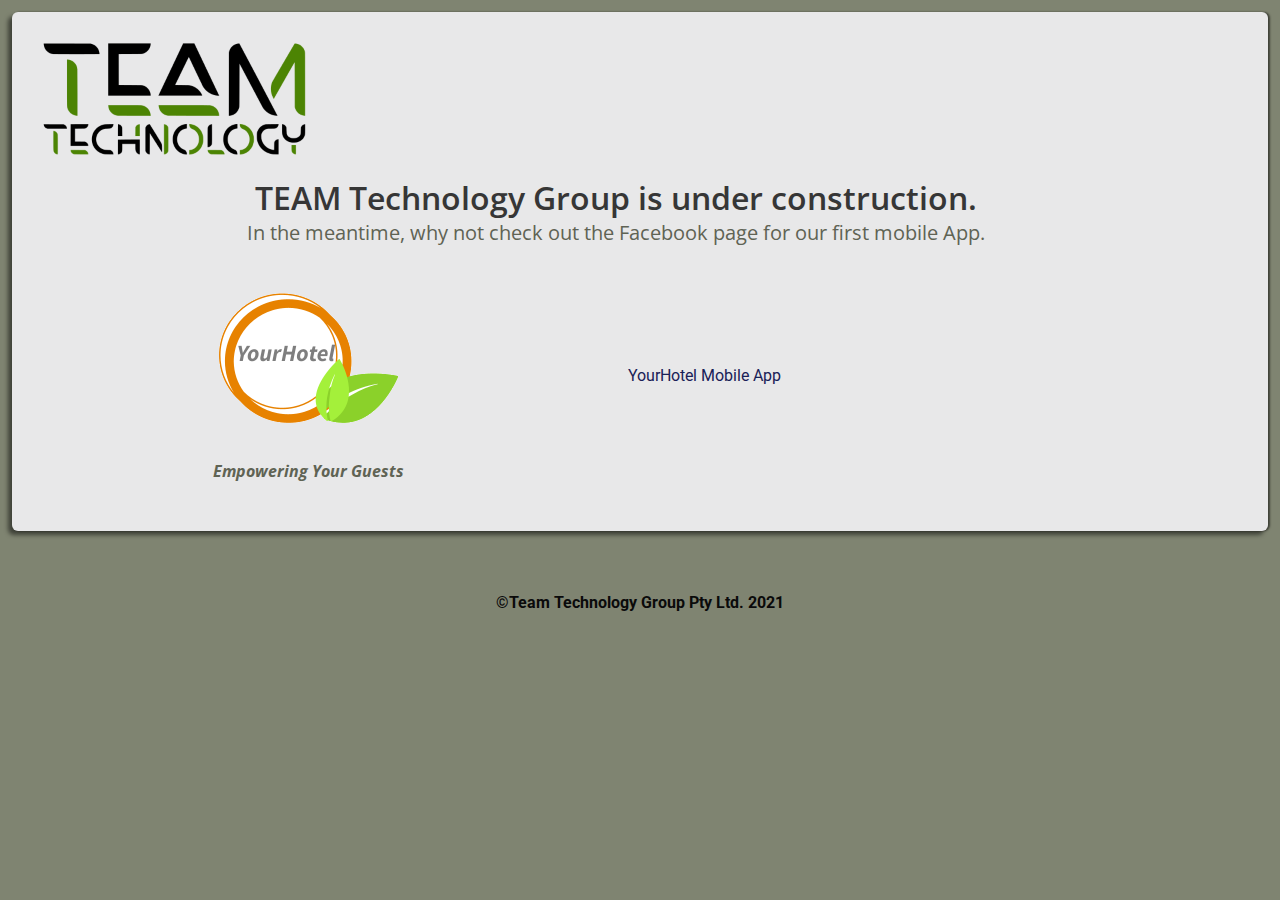
<file: index.html>
<!doctype html><html lang="en"><head><meta charset="utf-8"><meta http-equiv="X-UA-Compatible" content="IE=edge"><meta name="viewport" content="width=device-width,initial-scale=1"><title>Team Tech Group</title><meta name="description" content=""><link rel="manifest" href="site.webmanifest"><link rel="preconnect" href="https://fonts.googleapis.com"><link rel="preconnect" href="https://fonts.gstatic.com" crossorigin><link href="https://fonts.googleapis.com/css2?family=Open+Sans:ital,wght@0,700;1,400;1,700&family=Roboto:ital,wght@0,400;1,700&display=swap" rel="stylesheet"><link rel="stylesheet" href="/assets/css/site.css"><link rel="apple-touch-icon" href="apple-touch-icon.png"></head><body><div id="fb-root"></div><script async defer="defer" crossorigin="anonymous" src="https://connect.facebook.net/en_GB/sdk.js#xfbml=1&version=v11.0" nonce="1iLl9FsM"></script><section><div class="hero box m-3 p-0"><div class="hero-body pt-0 pl-0"><nav class="navbar"><div class="navbar-brand"><img src="assets/images/brand_168.png" alt="Team Tech Group Logo." height="168" width="336"></div></nav><div class="columns is-vcentered is-centered is-multiline pb-0"><div class="column has-text-centered is-full is-family-sans-serif"><p class="title">TEAM Technology Group is under construction.</p><p class="subtitle">In the meantime, why not check out the Facebook page for our first mobile App.</p></div><div class="column has-text-centered"><a href="https://www.facebook.com/YourHotelApp" class="is-link"><img class="is-link is-inline-block" alt="Your Hotel Logo." height="183" width="183" src="/assets/images/yourhotel_t.png"></a><div class="has-text-centered is-italic has-text-weight-bold is-family-sans-serif">Empowering Your Guests</div></div><div class="column fb-page" data-href="https://www.facebook.com/YourHotelApp" data-tabs="" data-width="" data-height="" data-small-header="false" data-adapt-container-width="false" data-hide-cover="false" data-show-facepile="false"><blockquote cite="https://www.facebook.com/YourHotelApp" class="fb-xfbml-parse-ignore"><a href="https://www.facebook.com/YourHotelApp">YourHotel Mobile App</a></blockquote></div></div></div></div></section><footer class="footer"><div class="content has-text-centered"><p class="has-text-black has-text-weight-bold"><span>&#169;</span>Team Technology Group Pty Ltd. 2021</p></div></footer></body></html>
</file>
<file: assets/css/site.css>
.block:not(:last-child),.box:not(:last-child),.content:not(:last-child),.subtitle:not(:last-child),.title:not(:last-child){margin-bottom:1.5rem}/*! minireset.css v0.0.6 | MIT License | github.com/jgthms/minireset.css */blockquote,body,html,p{margin:0;padding:0}html{box-sizing:border-box}*,::after,::before{box-sizing:inherit}img{height:auto;max-width:100%}html{background-color:#7f8471;font-size:16px;-moz-osx-font-smoothing:grayscale;-webkit-font-smoothing:antialiased;min-width:300px;overflow-x:hidden;overflow-y:scroll;text-rendering:optimizeLegibility;text-size-adjust:100%}footer,header,section{display:block}body{font-family:Roboto,sans-serif}body{color:#5f6354;font-size:1em;font-weight:400;line-height:1.5}a{color:#192157;cursor:pointer;text-decoration:none}a:hover{color:#363636}img{height:auto;max-width:100%}small{font-size:.875em}span{font-style:inherit;font-weight:inherit}@keyframes spinAround{from{transform:rotate(0)}to{transform:rotate(359deg)}}.box{background-color:#e8e8e9;border-radius:6px;box-shadow:-.25em .25em .25em 0 rgba(0,0,0,.5),2px 0 2px 0 rgba(0,0,0,.5);color:#5f6354;display:block;padding:1.25rem}a.box:focus,a.box:hover{box-shadow:0 .5em 1em -.125em rgba(10,10,10,.1),0 0 0 1px #192157}a.box:active{box-shadow:inset 0 1px 2px rgba(10,10,10,.2),0 0 0 1px #192157}.container{flex-grow:1;margin:0 auto;position:relative;width:auto}@media screen and (min-width:1024px){.container{max-width:960px}}.content blockquote:not(:last-child),.content p:not(:last-child){margin-bottom:1em}.content blockquote{background-color:#fff;border-left:5px solid #dbdbdb;padding:1.25em 1.5em}.content.is-small{font-size:.75rem}.subtitle,.title{word-break:break-word}.subtitle em,.subtitle span,.title em,.title span{font-weight:inherit}.subtitle sub,.title sub{font-size:.75em}.subtitle sup,.title sup{font-size:.75em}.subtitle .tag,.title .tag{vertical-align:middle}.title{color:#363636;font-size:2rem;font-weight:600;line-height:1.125}.title strong{color:inherit;font-weight:inherit}.title:not(.is-spaced)+.subtitle{margin-top:-1.25rem}.title.is-1{font-size:3rem}.title.is-2{font-size:2.5rem}.title.is-3{font-size:2rem}.title.is-4{font-size:1.5rem}.title.is-5{font-size:1.25rem}.title.is-6{font-size:1rem}.title.is-7{font-size:.75rem}.subtitle{color:#5f6354;font-size:1.25rem;font-weight:400;line-height:1.25}.subtitle strong{color:#363636;font-weight:600}.subtitle:not(.is-spaced)+.title{margin-top:-1.25rem}.subtitle.is-1{font-size:3rem}.subtitle.is-2{font-size:2.5rem}.subtitle.is-3{font-size:2rem}.subtitle.is-4{font-size:1.5rem}.subtitle.is-5{font-size:1.25rem}.subtitle.is-6{font-size:1rem}.subtitle.is-7{font-size:.75rem}.card-header-title{align-items:center;color:#363636;display:flex;flex-grow:1;font-weight:700;padding:.75rem 1rem}.card-header-title.is-centered{justify-content:center}.level-item .subtitle,.level-item .title{margin-bottom:0}.navbar{background-color:#e8e8e9;min-height:3.25rem;position:relative;z-index:30}.navbar.is-black{background-color:#0a0a0a;color:#e8e8e9}.navbar.is-black .navbar-brand .navbar-link{color:#e8e8e9}.navbar.is-black .navbar-brand .navbar-link:focus,.navbar.is-black .navbar-brand .navbar-link:hover{background-color:#000;color:#e8e8e9}.navbar.is-black .navbar-brand .navbar-link::after{border-color:#e8e8e9}.navbar.is-link{background-color:#192157;color:#fff}.navbar.is-link .navbar-brand .navbar-link{color:#fff}.navbar.is-link .navbar-brand .navbar-link:focus,.navbar.is-link .navbar-brand .navbar-link:hover{background-color:#131943;color:#fff}.navbar.is-link .navbar-brand .navbar-link::after{border-color:#fff}.navbar>.container{align-items:stretch;display:flex;min-height:3.25rem;width:100%}.navbar-brand,.navbar-tabs{align-items:stretch;display:flex;flex-shrink:0;min-height:3.25rem}.navbar-tabs{-webkit-overflow-scrolling:touch;max-width:100vw;overflow-x:auto;overflow-y:hidden}.navbar-link{color:#5f6354;display:block;line-height:1.5;padding:.5rem .75rem;position:relative}.navbar-link .icon:only-child{margin-left:-.25rem;margin-right:-.25rem}.navbar-link{cursor:pointer}.navbar-link:focus,.navbar-link:focus-within,.navbar-link:hover{background-color:#fafafa;color:#192157}.navbar-content{flex-grow:1;flex-shrink:1}@media screen and (max-width:1023px){.navbar>.container{display:block}.navbar-link::after{display:none}}@media screen and (min-width:1024px){.navbar{align-items:stretch;display:flex}.navbar{min-height:3.25rem}.navbar-link{align-items:center;display:flex}.container>.navbar .navbar-brand,.navbar>.container .navbar-brand{margin-left:-.75rem}}.column{display:block;flex-basis:0;flex-grow:1;flex-shrink:1;padding:.75rem}.columns.is-mobile>.column.is-narrow{flex:none;width:unset}.columns.is-mobile>.column.is-full{flex:none;width:100%}.columns.is-mobile>.column.is-three-quarters{flex:none;width:75%}.columns.is-mobile>.column.is-two-thirds{flex:none;width:66.6666%}.columns.is-mobile>.column.is-half{flex:none;width:50%}.columns.is-mobile>.column.is-one-third{flex:none;width:33.3333%}.columns.is-mobile>.column.is-one-quarter{flex:none;width:25%}.columns.is-mobile>.column.is-one-fifth{flex:none;width:20%}.columns.is-mobile>.column.is-two-fifths{flex:none;width:40%}.columns.is-mobile>.column.is-three-fifths{flex:none;width:60%}.columns.is-mobile>.column.is-four-fifths{flex:none;width:80%}.columns.is-mobile>.column.is-offset-three-quarters{margin-left:75%}.columns.is-mobile>.column.is-offset-two-thirds{margin-left:66.6666%}.columns.is-mobile>.column.is-offset-half{margin-left:50%}.columns.is-mobile>.column.is-offset-one-third{margin-left:33.3333%}.columns.is-mobile>.column.is-offset-one-quarter{margin-left:25%}.columns.is-mobile>.column.is-offset-one-fifth{margin-left:20%}.columns.is-mobile>.column.is-offset-two-fifths{margin-left:40%}.columns.is-mobile>.column.is-offset-three-fifths{margin-left:60%}.columns.is-mobile>.column.is-offset-four-fifths{margin-left:80%}.columns.is-mobile>.column.is-0{flex:none;width:0%}.columns.is-mobile>.column.is-offset-0{margin-left:0}.columns.is-mobile>.column.is-1{flex:none;width:8.33333337%}.columns.is-mobile>.column.is-offset-1{margin-left:8.33333337%}.columns.is-mobile>.column.is-2{flex:none;width:16.66666674%}.columns.is-mobile>.column.is-offset-2{margin-left:16.66666674%}.columns.is-mobile>.column.is-3{flex:none;width:25%}.columns.is-mobile>.column.is-offset-3{margin-left:25%}.columns.is-mobile>.column.is-4{flex:none;width:33.33333337%}.columns.is-mobile>.column.is-offset-4{margin-left:33.33333337%}.columns.is-mobile>.column.is-5{flex:none;width:41.66666674%}.columns.is-mobile>.column.is-offset-5{margin-left:41.66666674%}.columns.is-mobile>.column.is-6{flex:none;width:50%}.columns.is-mobile>.column.is-offset-6{margin-left:50%}.columns.is-mobile>.column.is-7{flex:none;width:58.33333337%}.columns.is-mobile>.column.is-offset-7{margin-left:58.33333337%}.columns.is-mobile>.column.is-8{flex:none;width:66.66666674%}.columns.is-mobile>.column.is-offset-8{margin-left:66.66666674%}.columns.is-mobile>.column.is-9{flex:none;width:75%}.columns.is-mobile>.column.is-offset-9{margin-left:75%}.columns.is-mobile>.column.is-10{flex:none;width:83.33333337%}.columns.is-mobile>.column.is-offset-10{margin-left:83.33333337%}.columns.is-mobile>.column.is-11{flex:none;width:91.66666674%}.columns.is-mobile>.column.is-offset-11{margin-left:91.66666674%}.columns.is-mobile>.column.is-12{flex:none;width:100%}.columns.is-mobile>.column.is-offset-12{margin-left:100%}@media screen and (max-width:768px){.column.is-narrow-mobile{flex:none;width:unset}.column.is-full-mobile{flex:none;width:100%}.column.is-three-quarters-mobile{flex:none;width:75%}.column.is-two-thirds-mobile{flex:none;width:66.6666%}.column.is-half-mobile{flex:none;width:50%}.column.is-one-third-mobile{flex:none;width:33.3333%}.column.is-one-quarter-mobile{flex:none;width:25%}.column.is-one-fifth-mobile{flex:none;width:20%}.column.is-two-fifths-mobile{flex:none;width:40%}.column.is-three-fifths-mobile{flex:none;width:60%}.column.is-four-fifths-mobile{flex:none;width:80%}.column.is-offset-three-quarters-mobile{margin-left:75%}.column.is-offset-two-thirds-mobile{margin-left:66.6666%}.column.is-offset-half-mobile{margin-left:50%}.column.is-offset-one-third-mobile{margin-left:33.3333%}.column.is-offset-one-quarter-mobile{margin-left:25%}.column.is-offset-one-fifth-mobile{margin-left:20%}.column.is-offset-two-fifths-mobile{margin-left:40%}.column.is-offset-three-fifths-mobile{margin-left:60%}.column.is-offset-four-fifths-mobile{margin-left:80%}.column.is-0-mobile{flex:none;width:0%}.column.is-offset-0-mobile{margin-left:0}.column.is-1-mobile{flex:none;width:8.33333337%}.column.is-offset-1-mobile{margin-left:8.33333337%}.column.is-2-mobile{flex:none;width:16.66666674%}.column.is-offset-2-mobile{margin-left:16.66666674%}.column.is-3-mobile{flex:none;width:25%}.column.is-offset-3-mobile{margin-left:25%}.column.is-4-mobile{flex:none;width:33.33333337%}.column.is-offset-4-mobile{margin-left:33.33333337%}.column.is-5-mobile{flex:none;width:41.66666674%}.column.is-offset-5-mobile{margin-left:41.66666674%}.column.is-6-mobile{flex:none;width:50%}.column.is-offset-6-mobile{margin-left:50%}.column.is-7-mobile{flex:none;width:58.33333337%}.column.is-offset-7-mobile{margin-left:58.33333337%}.column.is-8-mobile{flex:none;width:66.66666674%}.column.is-offset-8-mobile{margin-left:66.66666674%}.column.is-9-mobile{flex:none;width:75%}.column.is-offset-9-mobile{margin-left:75%}.column.is-10-mobile{flex:none;width:83.33333337%}.column.is-offset-10-mobile{margin-left:83.33333337%}.column.is-11-mobile{flex:none;width:91.66666674%}.column.is-offset-11-mobile{margin-left:91.66666674%}.column.is-12-mobile{flex:none;width:100%}.column.is-offset-12-mobile{margin-left:100%}}@media screen and (min-width:769px),print{.column.is-narrow,.column.is-narrow-tablet{flex:none;width:unset}.column.is-full,.column.is-full-tablet{flex:none;width:100%}.column.is-three-quarters,.column.is-three-quarters-tablet{flex:none;width:75%}.column.is-two-thirds,.column.is-two-thirds-tablet{flex:none;width:66.6666%}.column.is-half,.column.is-half-tablet{flex:none;width:50%}.column.is-one-third,.column.is-one-third-tablet{flex:none;width:33.3333%}.column.is-one-quarter,.column.is-one-quarter-tablet{flex:none;width:25%}.column.is-one-fifth,.column.is-one-fifth-tablet{flex:none;width:20%}.column.is-two-fifths,.column.is-two-fifths-tablet{flex:none;width:40%}.column.is-three-fifths,.column.is-three-fifths-tablet{flex:none;width:60%}.column.is-four-fifths,.column.is-four-fifths-tablet{flex:none;width:80%}.column.is-offset-three-quarters,.column.is-offset-three-quarters-tablet{margin-left:75%}.column.is-offset-two-thirds,.column.is-offset-two-thirds-tablet{margin-left:66.6666%}.column.is-offset-half,.column.is-offset-half-tablet{margin-left:50%}.column.is-offset-one-third,.column.is-offset-one-third-tablet{margin-left:33.3333%}.column.is-offset-one-quarter,.column.is-offset-one-quarter-tablet{margin-left:25%}.column.is-offset-one-fifth,.column.is-offset-one-fifth-tablet{margin-left:20%}.column.is-offset-two-fifths,.column.is-offset-two-fifths-tablet{margin-left:40%}.column.is-offset-three-fifths,.column.is-offset-three-fifths-tablet{margin-left:60%}.column.is-offset-four-fifths,.column.is-offset-four-fifths-tablet{margin-left:80%}.column.is-0,.column.is-0-tablet{flex:none;width:0%}.column.is-offset-0,.column.is-offset-0-tablet{margin-left:0}.column.is-1,.column.is-1-tablet{flex:none;width:8.33333337%}.column.is-offset-1,.column.is-offset-1-tablet{margin-left:8.33333337%}.column.is-2,.column.is-2-tablet{flex:none;width:16.66666674%}.column.is-offset-2,.column.is-offset-2-tablet{margin-left:16.66666674%}.column.is-3,.column.is-3-tablet{flex:none;width:25%}.column.is-offset-3,.column.is-offset-3-tablet{margin-left:25%}.column.is-4,.column.is-4-tablet{flex:none;width:33.33333337%}.column.is-offset-4,.column.is-offset-4-tablet{margin-left:33.33333337%}.column.is-5,.column.is-5-tablet{flex:none;width:41.66666674%}.column.is-offset-5,.column.is-offset-5-tablet{margin-left:41.66666674%}.column.is-6,.column.is-6-tablet{flex:none;width:50%}.column.is-offset-6,.column.is-offset-6-tablet{margin-left:50%}.column.is-7,.column.is-7-tablet{flex:none;width:58.33333337%}.column.is-offset-7,.column.is-offset-7-tablet{margin-left:58.33333337%}.column.is-8,.column.is-8-tablet{flex:none;width:66.66666674%}.column.is-offset-8,.column.is-offset-8-tablet{margin-left:66.66666674%}.column.is-9,.column.is-9-tablet{flex:none;width:75%}.column.is-offset-9,.column.is-offset-9-tablet{margin-left:75%}.column.is-10,.column.is-10-tablet{flex:none;width:83.33333337%}.column.is-offset-10,.column.is-offset-10-tablet{margin-left:83.33333337%}.column.is-11,.column.is-11-tablet{flex:none;width:91.66666674%}.column.is-offset-11,.column.is-offset-11-tablet{margin-left:91.66666674%}.column.is-12,.column.is-12-tablet{flex:none;width:100%}.column.is-offset-12,.column.is-offset-12-tablet{margin-left:100%}}@media screen and (max-width:1023px){.column.is-narrow-touch{flex:none;width:unset}.column.is-full-touch{flex:none;width:100%}.column.is-three-quarters-touch{flex:none;width:75%}.column.is-two-thirds-touch{flex:none;width:66.6666%}.column.is-half-touch{flex:none;width:50%}.column.is-one-third-touch{flex:none;width:33.3333%}.column.is-one-quarter-touch{flex:none;width:25%}.column.is-one-fifth-touch{flex:none;width:20%}.column.is-two-fifths-touch{flex:none;width:40%}.column.is-three-fifths-touch{flex:none;width:60%}.column.is-four-fifths-touch{flex:none;width:80%}.column.is-offset-three-quarters-touch{margin-left:75%}.column.is-offset-two-thirds-touch{margin-left:66.6666%}.column.is-offset-half-touch{margin-left:50%}.column.is-offset-one-third-touch{margin-left:33.3333%}.column.is-offset-one-quarter-touch{margin-left:25%}.column.is-offset-one-fifth-touch{margin-left:20%}.column.is-offset-two-fifths-touch{margin-left:40%}.column.is-offset-three-fifths-touch{margin-left:60%}.column.is-offset-four-fifths-touch{margin-left:80%}.column.is-0-touch{flex:none;width:0%}.column.is-offset-0-touch{margin-left:0}.column.is-1-touch{flex:none;width:8.33333337%}.column.is-offset-1-touch{margin-left:8.33333337%}.column.is-2-touch{flex:none;width:16.66666674%}.column.is-offset-2-touch{margin-left:16.66666674%}.column.is-3-touch{flex:none;width:25%}.column.is-offset-3-touch{margin-left:25%}.column.is-4-touch{flex:none;width:33.33333337%}.column.is-offset-4-touch{margin-left:33.33333337%}.column.is-5-touch{flex:none;width:41.66666674%}.column.is-offset-5-touch{margin-left:41.66666674%}.column.is-6-touch{flex:none;width:50%}.column.is-offset-6-touch{margin-left:50%}.column.is-7-touch{flex:none;width:58.33333337%}.column.is-offset-7-touch{margin-left:58.33333337%}.column.is-8-touch{flex:none;width:66.66666674%}.column.is-offset-8-touch{margin-left:66.66666674%}.column.is-9-touch{flex:none;width:75%}.column.is-offset-9-touch{margin-left:75%}.column.is-10-touch{flex:none;width:83.33333337%}.column.is-offset-10-touch{margin-left:83.33333337%}.column.is-11-touch{flex:none;width:91.66666674%}.column.is-offset-11-touch{margin-left:91.66666674%}.column.is-12-touch{flex:none;width:100%}.column.is-offset-12-touch{margin-left:100%}}@media screen and (min-width:1024px){.column.is-narrow-desktop{flex:none;width:unset}.column.is-full-desktop{flex:none;width:100%}.column.is-three-quarters-desktop{flex:none;width:75%}.column.is-two-thirds-desktop{flex:none;width:66.6666%}.column.is-half-desktop{flex:none;width:50%}.column.is-one-third-desktop{flex:none;width:33.3333%}.column.is-one-quarter-desktop{flex:none;width:25%}.column.is-one-fifth-desktop{flex:none;width:20%}.column.is-two-fifths-desktop{flex:none;width:40%}.column.is-three-fifths-desktop{flex:none;width:60%}.column.is-four-fifths-desktop{flex:none;width:80%}.column.is-offset-three-quarters-desktop{margin-left:75%}.column.is-offset-two-thirds-desktop{margin-left:66.6666%}.column.is-offset-half-desktop{margin-left:50%}.column.is-offset-one-third-desktop{margin-left:33.3333%}.column.is-offset-one-quarter-desktop{margin-left:25%}.column.is-offset-one-fifth-desktop{margin-left:20%}.column.is-offset-two-fifths-desktop{margin-left:40%}.column.is-offset-three-fifths-desktop{margin-left:60%}.column.is-offset-four-fifths-desktop{margin-left:80%}.column.is-0-desktop{flex:none;width:0%}.column.is-offset-0-desktop{margin-left:0}.column.is-1-desktop{flex:none;width:8.33333337%}.column.is-offset-1-desktop{margin-left:8.33333337%}.column.is-2-desktop{flex:none;width:16.66666674%}.column.is-offset-2-desktop{margin-left:16.66666674%}.column.is-3-desktop{flex:none;width:25%}.column.is-offset-3-desktop{margin-left:25%}.column.is-4-desktop{flex:none;width:33.33333337%}.column.is-offset-4-desktop{margin-left:33.33333337%}.column.is-5-desktop{flex:none;width:41.66666674%}.column.is-offset-5-desktop{margin-left:41.66666674%}.column.is-6-desktop{flex:none;width:50%}.column.is-offset-6-desktop{margin-left:50%}.column.is-7-desktop{flex:none;width:58.33333337%}.column.is-offset-7-desktop{margin-left:58.33333337%}.column.is-8-desktop{flex:none;width:66.66666674%}.column.is-offset-8-desktop{margin-left:66.66666674%}.column.is-9-desktop{flex:none;width:75%}.column.is-offset-9-desktop{margin-left:75%}.column.is-10-desktop{flex:none;width:83.33333337%}.column.is-offset-10-desktop{margin-left:83.33333337%}.column.is-11-desktop{flex:none;width:91.66666674%}.column.is-offset-11-desktop{margin-left:91.66666674%}.column.is-12-desktop{flex:none;width:100%}.column.is-offset-12-desktop{margin-left:100%}}@media screen and (min-width:1216px){.column.is-narrow-widescreen{flex:none;width:unset}.column.is-full-widescreen{flex:none;width:100%}.column.is-three-quarters-widescreen{flex:none;width:75%}.column.is-two-thirds-widescreen{flex:none;width:66.6666%}.column.is-half-widescreen{flex:none;width:50%}.column.is-one-third-widescreen{flex:none;width:33.3333%}.column.is-one-quarter-widescreen{flex:none;width:25%}.column.is-one-fifth-widescreen{flex:none;width:20%}.column.is-two-fifths-widescreen{flex:none;width:40%}.column.is-three-fifths-widescreen{flex:none;width:60%}.column.is-four-fifths-widescreen{flex:none;width:80%}.column.is-offset-three-quarters-widescreen{margin-left:75%}.column.is-offset-two-thirds-widescreen{margin-left:66.6666%}.column.is-offset-half-widescreen{margin-left:50%}.column.is-offset-one-third-widescreen{margin-left:33.3333%}.column.is-offset-one-quarter-widescreen{margin-left:25%}.column.is-offset-one-fifth-widescreen{margin-left:20%}.column.is-offset-two-fifths-widescreen{margin-left:40%}.column.is-offset-three-fifths-widescreen{margin-left:60%}.column.is-offset-four-fifths-widescreen{margin-left:80%}.column.is-0-widescreen{flex:none;width:0%}.column.is-offset-0-widescreen{margin-left:0}.column.is-1-widescreen{flex:none;width:8.33333337%}.column.is-offset-1-widescreen{margin-left:8.33333337%}.column.is-2-widescreen{flex:none;width:16.66666674%}.column.is-offset-2-widescreen{margin-left:16.66666674%}.column.is-3-widescreen{flex:none;width:25%}.column.is-offset-3-widescreen{margin-left:25%}.column.is-4-widescreen{flex:none;width:33.33333337%}.column.is-offset-4-widescreen{margin-left:33.33333337%}.column.is-5-widescreen{flex:none;width:41.66666674%}.column.is-offset-5-widescreen{margin-left:41.66666674%}.column.is-6-widescreen{flex:none;width:50%}.column.is-offset-6-widescreen{margin-left:50%}.column.is-7-widescreen{flex:none;width:58.33333337%}.column.is-offset-7-widescreen{margin-left:58.33333337%}.column.is-8-widescreen{flex:none;width:66.66666674%}.column.is-offset-8-widescreen{margin-left:66.66666674%}.column.is-9-widescreen{flex:none;width:75%}.column.is-offset-9-widescreen{margin-left:75%}.column.is-10-widescreen{flex:none;width:83.33333337%}.column.is-offset-10-widescreen{margin-left:83.33333337%}.column.is-11-widescreen{flex:none;width:91.66666674%}.column.is-offset-11-widescreen{margin-left:91.66666674%}.column.is-12-widescreen{flex:none;width:100%}.column.is-offset-12-widescreen{margin-left:100%}}@media screen and (min-width:1408px){.column.is-narrow-fullhd{flex:none;width:unset}.column.is-full-fullhd{flex:none;width:100%}.column.is-three-quarters-fullhd{flex:none;width:75%}.column.is-two-thirds-fullhd{flex:none;width:66.6666%}.column.is-half-fullhd{flex:none;width:50%}.column.is-one-third-fullhd{flex:none;width:33.3333%}.column.is-one-quarter-fullhd{flex:none;width:25%}.column.is-one-fifth-fullhd{flex:none;width:20%}.column.is-two-fifths-fullhd{flex:none;width:40%}.column.is-three-fifths-fullhd{flex:none;width:60%}.column.is-four-fifths-fullhd{flex:none;width:80%}.column.is-offset-three-quarters-fullhd{margin-left:75%}.column.is-offset-two-thirds-fullhd{margin-left:66.6666%}.column.is-offset-half-fullhd{margin-left:50%}.column.is-offset-one-third-fullhd{margin-left:33.3333%}.column.is-offset-one-quarter-fullhd{margin-left:25%}.column.is-offset-one-fifth-fullhd{margin-left:20%}.column.is-offset-two-fifths-fullhd{margin-left:40%}.column.is-offset-three-fifths-fullhd{margin-left:60%}.column.is-offset-four-fifths-fullhd{margin-left:80%}.column.is-0-fullhd{flex:none;width:0%}.column.is-offset-0-fullhd{margin-left:0}.column.is-1-fullhd{flex:none;width:8.33333337%}.column.is-offset-1-fullhd{margin-left:8.33333337%}.column.is-2-fullhd{flex:none;width:16.66666674%}.column.is-offset-2-fullhd{margin-left:16.66666674%}.column.is-3-fullhd{flex:none;width:25%}.column.is-offset-3-fullhd{margin-left:25%}.column.is-4-fullhd{flex:none;width:33.33333337%}.column.is-offset-4-fullhd{margin-left:33.33333337%}.column.is-5-fullhd{flex:none;width:41.66666674%}.column.is-offset-5-fullhd{margin-left:41.66666674%}.column.is-6-fullhd{flex:none;width:50%}.column.is-offset-6-fullhd{margin-left:50%}.column.is-7-fullhd{flex:none;width:58.33333337%}.column.is-offset-7-fullhd{margin-left:58.33333337%}.column.is-8-fullhd{flex:none;width:66.66666674%}.column.is-offset-8-fullhd{margin-left:66.66666674%}.column.is-9-fullhd{flex:none;width:75%}.column.is-offset-9-fullhd{margin-left:75%}.column.is-10-fullhd{flex:none;width:83.33333337%}.column.is-offset-10-fullhd{margin-left:83.33333337%}.column.is-11-fullhd{flex:none;width:91.66666674%}.column.is-offset-11-fullhd{margin-left:91.66666674%}.column.is-12-fullhd{flex:none;width:100%}.column.is-offset-12-fullhd{margin-left:100%}}.columns{margin-left:-.75rem;margin-right:-.75rem;margin-top:-.75rem}.columns:last-child{margin-bottom:-.75rem}.columns:not(:last-child){margin-bottom:calc(1.5rem - .75rem)}.columns.is-centered{justify-content:center}.columns.is-gapless{margin-left:0;margin-right:0;margin-top:0}.columns.is-gapless>.column{margin:0;padding:0!important}.columns.is-gapless:not(:last-child){margin-bottom:1.5rem}.columns.is-gapless:last-child{margin-bottom:0}.columns.is-mobile{display:flex}.columns.is-multiline{flex-wrap:wrap}.columns.is-vcentered{align-items:center}@media screen and (min-width:769px),print{.columns:not(.is-desktop){display:flex}}@media screen and (min-width:1024px){.columns.is-desktop{display:flex}}.columns.is-variable{--columnGap:0.75rem;margin-left:calc(-1 * var(--columnGap));margin-right:calc(-1 * var(--columnGap))}.columns.is-variable>.column{padding-left:var(--columnGap);padding-right:var(--columnGap)}.columns.is-variable.is-0{--columnGap:0rem}@media screen and (max-width:768px){.columns.is-variable.is-0-mobile{--columnGap:0rem}}@media screen and (min-width:769px),print{.columns.is-variable.is-0-tablet{--columnGap:0rem}}@media screen and (min-width:769px)and (max-width:1023px){.columns.is-variable.is-0-tablet-only{--columnGap:0rem}}@media screen and (max-width:1023px){.columns.is-variable.is-0-touch{--columnGap:0rem}}@media screen and (min-width:1024px){.columns.is-variable.is-0-desktop{--columnGap:0rem}}@media screen and (min-width:1024px)and (max-width:1215px){.columns.is-variable.is-0-desktop-only{--columnGap:0rem}}@media screen and (min-width:1216px){.columns.is-variable.is-0-widescreen{--columnGap:0rem}}@media screen and (min-width:1216px)and (max-width:1407px){.columns.is-variable.is-0-widescreen-only{--columnGap:0rem}}@media screen and (min-width:1408px){.columns.is-variable.is-0-fullhd{--columnGap:0rem}}.columns.is-variable.is-1{--columnGap:0.25rem}@media screen and (max-width:768px){.columns.is-variable.is-1-mobile{--columnGap:0.25rem}}@media screen and (min-width:769px),print{.columns.is-variable.is-1-tablet{--columnGap:0.25rem}}@media screen and (min-width:769px)and (max-width:1023px){.columns.is-variable.is-1-tablet-only{--columnGap:0.25rem}}@media screen and (max-width:1023px){.columns.is-variable.is-1-touch{--columnGap:0.25rem}}@media screen and (min-width:1024px){.columns.is-variable.is-1-desktop{--columnGap:0.25rem}}@media screen and (min-width:1024px)and (max-width:1215px){.columns.is-variable.is-1-desktop-only{--columnGap:0.25rem}}@media screen and (min-width:1216px){.columns.is-variable.is-1-widescreen{--columnGap:0.25rem}}@media screen and (min-width:1216px)and (max-width:1407px){.columns.is-variable.is-1-widescreen-only{--columnGap:0.25rem}}@media screen and (min-width:1408px){.columns.is-variable.is-1-fullhd{--columnGap:0.25rem}}.columns.is-variable.is-2{--columnGap:0.5rem}@media screen and (max-width:768px){.columns.is-variable.is-2-mobile{--columnGap:0.5rem}}@media screen and (min-width:769px),print{.columns.is-variable.is-2-tablet{--columnGap:0.5rem}}@media screen and (min-width:769px)and (max-width:1023px){.columns.is-variable.is-2-tablet-only{--columnGap:0.5rem}}@media screen and (max-width:1023px){.columns.is-variable.is-2-touch{--columnGap:0.5rem}}@media screen and (min-width:1024px){.columns.is-variable.is-2-desktop{--columnGap:0.5rem}}@media screen and (min-width:1024px)and (max-width:1215px){.columns.is-variable.is-2-desktop-only{--columnGap:0.5rem}}@media screen and (min-width:1216px){.columns.is-variable.is-2-widescreen{--columnGap:0.5rem}}@media screen and (min-width:1216px)and (max-width:1407px){.columns.is-variable.is-2-widescreen-only{--columnGap:0.5rem}}@media screen and (min-width:1408px){.columns.is-variable.is-2-fullhd{--columnGap:0.5rem}}.columns.is-variable.is-3{--columnGap:0.75rem}@media screen and (max-width:768px){.columns.is-variable.is-3-mobile{--columnGap:0.75rem}}@media screen and (min-width:769px),print{.columns.is-variable.is-3-tablet{--columnGap:0.75rem}}@media screen and (min-width:769px)and (max-width:1023px){.columns.is-variable.is-3-tablet-only{--columnGap:0.75rem}}@media screen and (max-width:1023px){.columns.is-variable.is-3-touch{--columnGap:0.75rem}}@media screen and (min-width:1024px){.columns.is-variable.is-3-desktop{--columnGap:0.75rem}}@media screen and (min-width:1024px)and (max-width:1215px){.columns.is-variable.is-3-desktop-only{--columnGap:0.75rem}}@media screen and (min-width:1216px){.columns.is-variable.is-3-widescreen{--columnGap:0.75rem}}@media screen and (min-width:1216px)and (max-width:1407px){.columns.is-variable.is-3-widescreen-only{--columnGap:0.75rem}}@media screen and (min-width:1408px){.columns.is-variable.is-3-fullhd{--columnGap:0.75rem}}.columns.is-variable.is-4{--columnGap:1rem}@media screen and (max-width:768px){.columns.is-variable.is-4-mobile{--columnGap:1rem}}@media screen and (min-width:769px),print{.columns.is-variable.is-4-tablet{--columnGap:1rem}}@media screen and (min-width:769px)and (max-width:1023px){.columns.is-variable.is-4-tablet-only{--columnGap:1rem}}@media screen and (max-width:1023px){.columns.is-variable.is-4-touch{--columnGap:1rem}}@media screen and (min-width:1024px){.columns.is-variable.is-4-desktop{--columnGap:1rem}}@media screen and (min-width:1024px)and (max-width:1215px){.columns.is-variable.is-4-desktop-only{--columnGap:1rem}}@media screen and (min-width:1216px){.columns.is-variable.is-4-widescreen{--columnGap:1rem}}@media screen and (min-width:1216px)and (max-width:1407px){.columns.is-variable.is-4-widescreen-only{--columnGap:1rem}}@media screen and (min-width:1408px){.columns.is-variable.is-4-fullhd{--columnGap:1rem}}.columns.is-variable.is-5{--columnGap:1.25rem}@media screen and (max-width:768px){.columns.is-variable.is-5-mobile{--columnGap:1.25rem}}@media screen and (min-width:769px),print{.columns.is-variable.is-5-tablet{--columnGap:1.25rem}}@media screen and (min-width:769px)and (max-width:1023px){.columns.is-variable.is-5-tablet-only{--columnGap:1.25rem}}@media screen and (max-width:1023px){.columns.is-variable.is-5-touch{--columnGap:1.25rem}}@media screen and (min-width:1024px){.columns.is-variable.is-5-desktop{--columnGap:1.25rem}}@media screen and (min-width:1024px)and (max-width:1215px){.columns.is-variable.is-5-desktop-only{--columnGap:1.25rem}}@media screen and (min-width:1216px){.columns.is-variable.is-5-widescreen{--columnGap:1.25rem}}@media screen and (min-width:1216px)and (max-width:1407px){.columns.is-variable.is-5-widescreen-only{--columnGap:1.25rem}}@media screen and (min-width:1408px){.columns.is-variable.is-5-fullhd{--columnGap:1.25rem}}.columns.is-variable.is-6{--columnGap:1.5rem}@media screen and (max-width:768px){.columns.is-variable.is-6-mobile{--columnGap:1.5rem}}@media screen and (min-width:769px),print{.columns.is-variable.is-6-tablet{--columnGap:1.5rem}}@media screen and (min-width:769px)and (max-width:1023px){.columns.is-variable.is-6-tablet-only{--columnGap:1.5rem}}@media screen and (max-width:1023px){.columns.is-variable.is-6-touch{--columnGap:1.5rem}}@media screen and (min-width:1024px){.columns.is-variable.is-6-desktop{--columnGap:1.5rem}}@media screen and (min-width:1024px)and (max-width:1215px){.columns.is-variable.is-6-desktop-only{--columnGap:1.5rem}}@media screen and (min-width:1216px){.columns.is-variable.is-6-widescreen{--columnGap:1.5rem}}@media screen and (min-width:1216px)and (max-width:1407px){.columns.is-variable.is-6-widescreen-only{--columnGap:1.5rem}}@media screen and (min-width:1408px){.columns.is-variable.is-6-fullhd{--columnGap:1.5rem}}.columns.is-variable.is-7{--columnGap:1.75rem}@media screen and (max-width:768px){.columns.is-variable.is-7-mobile{--columnGap:1.75rem}}@media screen and (min-width:769px),print{.columns.is-variable.is-7-tablet{--columnGap:1.75rem}}@media screen and (min-width:769px)and (max-width:1023px){.columns.is-variable.is-7-tablet-only{--columnGap:1.75rem}}@media screen and (max-width:1023px){.columns.is-variable.is-7-touch{--columnGap:1.75rem}}@media screen and (min-width:1024px){.columns.is-variable.is-7-desktop{--columnGap:1.75rem}}@media screen and (min-width:1024px)and (max-width:1215px){.columns.is-variable.is-7-desktop-only{--columnGap:1.75rem}}@media screen and (min-width:1216px){.columns.is-variable.is-7-widescreen{--columnGap:1.75rem}}@media screen and (min-width:1216px)and (max-width:1407px){.columns.is-variable.is-7-widescreen-only{--columnGap:1.75rem}}@media screen and (min-width:1408px){.columns.is-variable.is-7-fullhd{--columnGap:1.75rem}}.columns.is-variable.is-8{--columnGap:2rem}@media screen and (max-width:768px){.columns.is-variable.is-8-mobile{--columnGap:2rem}}@media screen and (min-width:769px),print{.columns.is-variable.is-8-tablet{--columnGap:2rem}}@media screen and (min-width:769px)and (max-width:1023px){.columns.is-variable.is-8-tablet-only{--columnGap:2rem}}@media screen and (max-width:1023px){.columns.is-variable.is-8-touch{--columnGap:2rem}}@media screen and (min-width:1024px){.columns.is-variable.is-8-desktop{--columnGap:2rem}}@media screen and (min-width:1024px)and (max-width:1215px){.columns.is-variable.is-8-desktop-only{--columnGap:2rem}}@media screen and (min-width:1216px){.columns.is-variable.is-8-widescreen{--columnGap:2rem}}@media screen and (min-width:1216px)and (max-width:1407px){.columns.is-variable.is-8-widescreen-only{--columnGap:2rem}}@media screen and (min-width:1408px){.columns.is-variable.is-8-fullhd{--columnGap:2rem}}.has-text-black{color:#0a0a0a!important}a.has-text-black:focus,a.has-text-black:hover{color:#000!important}.has-text-link{color:#192157!important}a.has-text-link:focus,a.has-text-link:hover{color:#0e122f!important}.is-flex-direction-column{flex-direction:column!important}.is-flex-direction-column-reverse{flex-direction:column-reverse!important}.m-0{margin:0!important}.m-1{margin:.25rem!important}.m-2{margin:.5rem!important}.m-3{margin:.75rem!important}.m-4{margin:1rem!important}.m-5{margin:1.5rem!important}.m-6{margin:3rem!important}.p-0{padding:0!important}.pt-0{padding-top:0!important}.pb-0{padding-bottom:0!important}.pl-0{padding-left:0!important}.p-1{padding:.25rem!important}.pt-1{padding-top:.25rem!important}.pb-1{padding-bottom:.25rem!important}.pl-1{padding-left:.25rem!important}.p-2{padding:.5rem!important}.pt-2{padding-top:.5rem!important}.pb-2{padding-bottom:.5rem!important}.pl-2{padding-left:.5rem!important}.p-3{padding:.75rem!important}.pt-3{padding-top:.75rem!important}.pb-3{padding-bottom:.75rem!important}.pl-3{padding-left:.75rem!important}.p-4{padding:1rem!important}.pt-4{padding-top:1rem!important}.pb-4{padding-bottom:1rem!important}.pl-4{padding-left:1rem!important}.p-5{padding:1.5rem!important}.pt-5{padding-top:1.5rem!important}.pb-5{padding-bottom:1.5rem!important}.pl-5{padding-left:1.5rem!important}.p-6{padding:3rem!important}.pt-6{padding-top:3rem!important}.pb-6{padding-bottom:3rem!important}.pl-6{padding-left:3rem!important}.has-text-centered{text-align:center!important}@media screen and (max-width:768px){.has-text-centered-mobile{text-align:center!important}}@media screen and (max-width:1023px){.has-text-centered-touch{text-align:center!important}}.is-italic{font-style:italic!important}.has-text-weight-bold{font-weight:700!important}.is-family-sans-serif{font-family:"Open Sans",BlinkMacSystemFont,-apple-system,"Segoe UI",Roboto,Oxygen,Ubuntu,Cantarell,"Fira Sans","Droid Sans","Helvetica Neue",Helvetica,Arial,sans-serif!important}.is-block{display:block!important}@media screen and (max-width:768px){.is-block-mobile{display:block!important}}@media screen and (max-width:1023px){.is-block-touch{display:block!important}}.is-inline{display:inline!important}@media screen and (max-width:768px){.is-inline-mobile{display:inline!important}}@media screen and (max-width:1023px){.is-inline-touch{display:inline!important}}.is-inline-block{display:inline-block!important}@media screen and (max-width:768px){.is-inline-block-mobile{display:inline-block!important}}@media screen and (max-width:1023px){.is-inline-block-touch{display:inline-block!important}}.hero{align-items:stretch;display:flex;flex-direction:column;justify-content:space-between}.hero .navbar{background:0 0}.hero.is-white .title{color:#0a0a0a}.hero.is-white .subtitle{color:rgba(10,10,10,.9)}.hero.is-white .subtitle a:not(.button),.hero.is-white .subtitle strong{color:#0a0a0a}.hero.is-black{background-color:#0a0a0a;color:#e8e8e9}.hero.is-black .title{color:#e8e8e9}.hero.is-black .subtitle{color:rgba(232,232,233,.9)}.hero.is-black .subtitle a:not(.button),.hero.is-black .subtitle strong{color:#e8e8e9}.hero.is-black .navbar-link{color:rgba(232,232,233,.7)}.hero.is-black .navbar-link:hover{background-color:#000;color:#e8e8e9}.hero.is-black .tabs a{color:#e8e8e9;opacity:.9}.hero.is-black .tabs a:hover{opacity:1}.hero.is-black.is-bold{background-image:linear-gradient(141deg,#000 0,#0a0a0a 71%,#181616 100%)}.hero.is-light .title{color:rgba(0,0,0,.7)}.hero.is-light .subtitle{color:rgba(0,0,0,.9)}.hero.is-light .subtitle a:not(.button),.hero.is-light .subtitle strong{color:rgba(0,0,0,.7)}.hero.is-dark .title{color:#fff}.hero.is-dark .subtitle{color:rgba(255,255,255,.9)}.hero.is-dark .subtitle a:not(.button),.hero.is-dark .subtitle strong{color:#fff}.hero.is-primary .title{color:#fff}.hero.is-primary .subtitle{color:rgba(255,255,255,.9)}.hero.is-primary .subtitle a:not(.button),.hero.is-primary .subtitle strong{color:#fff}.hero.is-link{background-color:#192157;color:#fff}.hero.is-link .title{color:#fff}.hero.is-link .subtitle{color:rgba(255,255,255,.9)}.hero.is-link .subtitle a:not(.button),.hero.is-link .subtitle strong{color:#fff}.hero.is-link .navbar-link{color:rgba(255,255,255,.7)}.hero.is-link .navbar-link:hover{background-color:#131943;color:#fff}.hero.is-link .tabs a{color:#fff;opacity:.9}.hero.is-link .tabs a:hover{opacity:1}.hero.is-link.is-bold{background-image:linear-gradient(141deg,#0b1632 0,#192157 71%,#1e1b6e 100%)}.hero.is-info .title{color:#fff}.hero.is-info .subtitle{color:rgba(255,255,255,.9)}.hero.is-info .subtitle a:not(.button),.hero.is-info .subtitle strong{color:#fff}.hero.is-success .title{color:#fff}.hero.is-success .subtitle{color:rgba(255,255,255,.9)}.hero.is-success .subtitle a:not(.button),.hero.is-success .subtitle strong{color:#fff}.hero.is-warning .title{color:rgba(0,0,0,.7)}.hero.is-warning .subtitle{color:rgba(0,0,0,.9)}.hero.is-warning .subtitle a:not(.button),.hero.is-warning .subtitle strong{color:rgba(0,0,0,.7)}.hero.is-danger .title{color:#fff}.hero.is-danger .subtitle{color:rgba(255,255,255,.9)}.hero.is-danger .subtitle a:not(.button),.hero.is-danger .subtitle strong{color:#fff}.hero.is-small .hero-body{padding:1.5rem}.hero-head{flex-grow:0;flex-shrink:0}.hero-body{flex-grow:1;flex-shrink:0;padding:3rem 1.5rem}@media screen and (min-width:769px),print{.hero-body{padding:3rem 3rem}}.section{padding:3rem 1.5rem}@media screen and (min-width:1024px){.section{padding:3rem 3rem}}.footer{background-color:#7f8471;padding:3rem 1.5rem 6rem}@keyframes slidein{0%{margin-left:-800px}20%{margin-left:-800px}35%{margin-left:0}100%{margin-left:0}}
</file>
